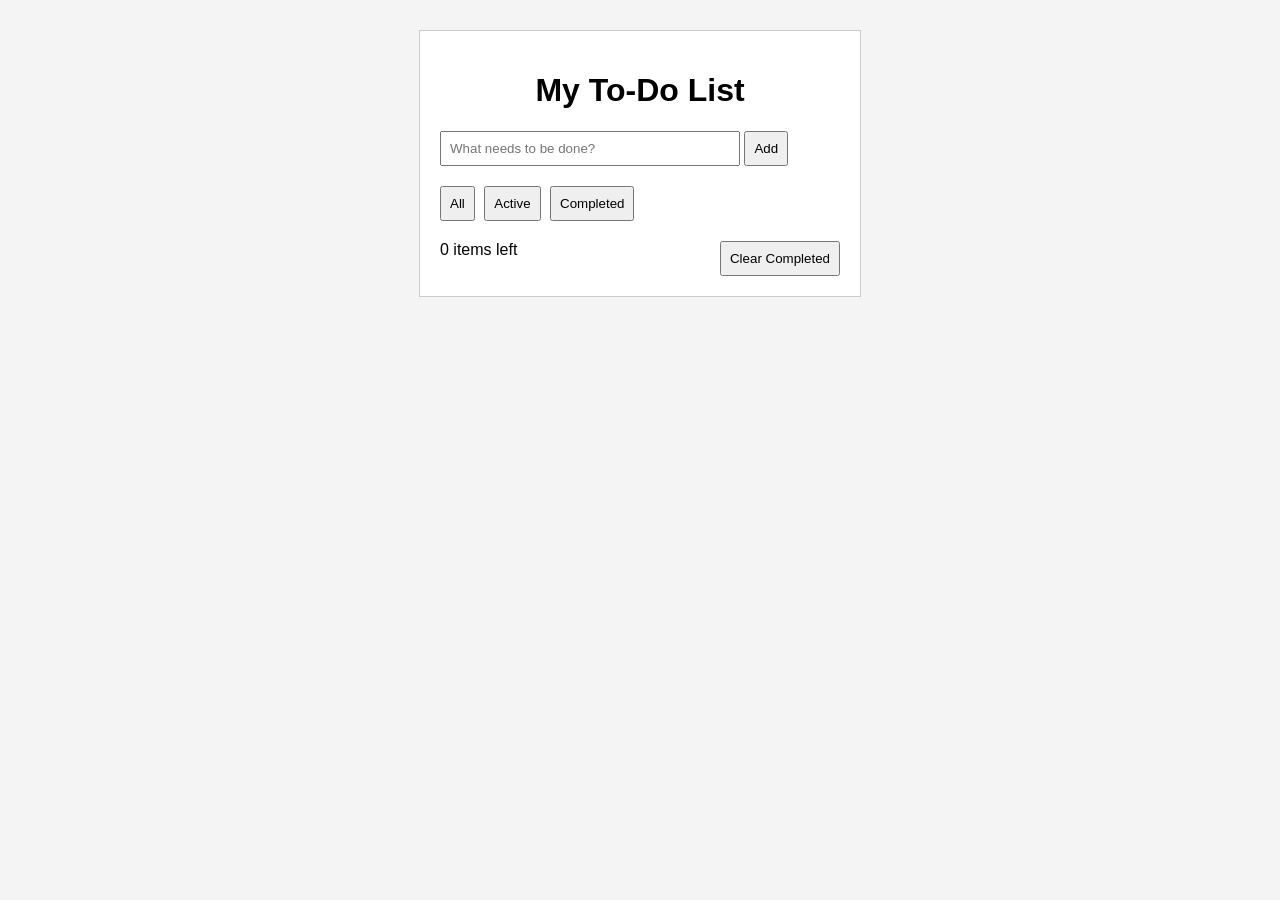
<file: index.html>
<!DOCTYPE html>
<html lang="en">
<head>
    <meta charset="UTF-8">
    <meta name="viewport" content="width=device-width, initial-scale=1.0">
    <title>My To-Do List</title>

    <link rel="stylesheet" href="styles.css">
</head>
<body>

<div class="container">

    <h1>My To-Do List</h1>

    <form id="todo-form">

        <input
            type="text"
            id="todo-input"
            placeholder="What needs to be done?"
            required
        >

        <button type="submit">Add</button>

    </form>

    <div class="filters">

        <button class="filter active" data-filter="all">All</button>

        <button class="filter" data-filter="active">Active</button>

        <button class="filter" data-filter="completed">Completed</button>

    </div>

    <ul id="todo-list">

    </ul>

    <div class="stats">

        <span id="items-left">0 items left</span>

        <button id="clear-completed">
            Clear Completed
        </button>

    </div>

</div>

<script src="app.js"></script>

</body>
</html>
</file>
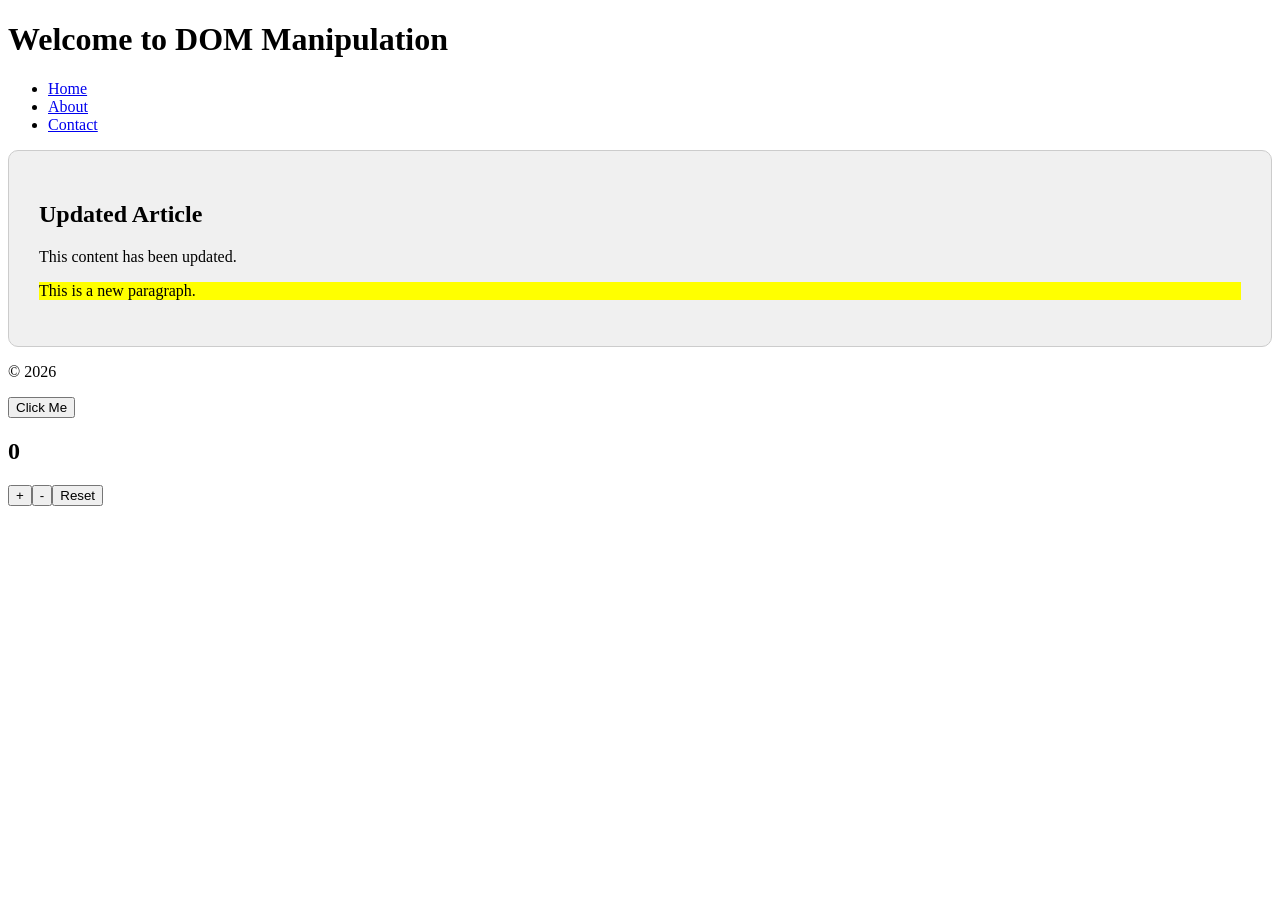
<file: dom-practice.html>
<!DOCTYPE html>
<html lang="en">
<head>
    <meta charset="UTF-8">
    <title>DOM Practice</title>
    <style>
        .highlight { background-color: yellow; }
        .container { padding: 20px; border: 1px solid #ccc; }
    </style>
</head>
<body>
    <header id="main-header">
        <h1>DOM Practice</h1>
        <nav>
            <ul class="nav-list">
                <li><a href="#" class="nav-link">Home</a></li>
                <li><a href="#" class="nav-link">About</a></li>
                <li><a href="#" class="nav-link">Contact</a></li>
            </ul>
        </nav>
    </header>
    
    <main class="container">
        <article>
            <h2 class="title">Article Title</h2>
            <p class="content">nahashon mutahi an inspiring programmer, currently studying at iyf, is looking forward to a greater <strong>tech-servie</strong> life.</p>
            <p class="content">With the help of fellow peers, he's looking forward to <strong>Graduation</strong>and begin a new chapter in <strong> Digital world.</strong></pngal 
        </article>
        
        <section>
            <h2>Form Section</h2>
            <form id="contact-form">
                <input type="text" id="name" name="name" placeholder="Name">
                <input type="email" id="email" name="email" placeholder="Email">
                <button type="submit">Submit</button>
            </form>
        </section>
    </main>
    
    <footer>
        <p>&copy; 2026</p>
    </footer>
    
    <script src="dom.js"></script>
</body>
</html>
</file>
<file: styles.css>
body {
    font-family: Arial, sans-serif;
    background-color: #f4f4f4;
}

.container {
    width: 400px;
    margin: 30px auto;
    background-color: white;
    padding: 20px;
    border: 1px solid #ccc;
}

h1 {
    text-align: center;
}

#todo-input {
    width: 70%;
    padding: 8px;
}

button {
    padding: 8px;
    cursor: pointer;
}

.filters {
    margin-top: 20px;
    margin-bottom: 20px;
}

.filters button {
    margin-right: 5px;
}

#todo-list {
    list-style: none;
    padding: 0;
}

#todo-list li {
    padding: 10px;
    border-bottom: 1px solid #ddd;
}

.stats {
    margin-top: 20px;
    display: flex;
    justify-content: space-between;
}

.completed {
    text-decoration: line-through;
    color: gray;
}
</file>
